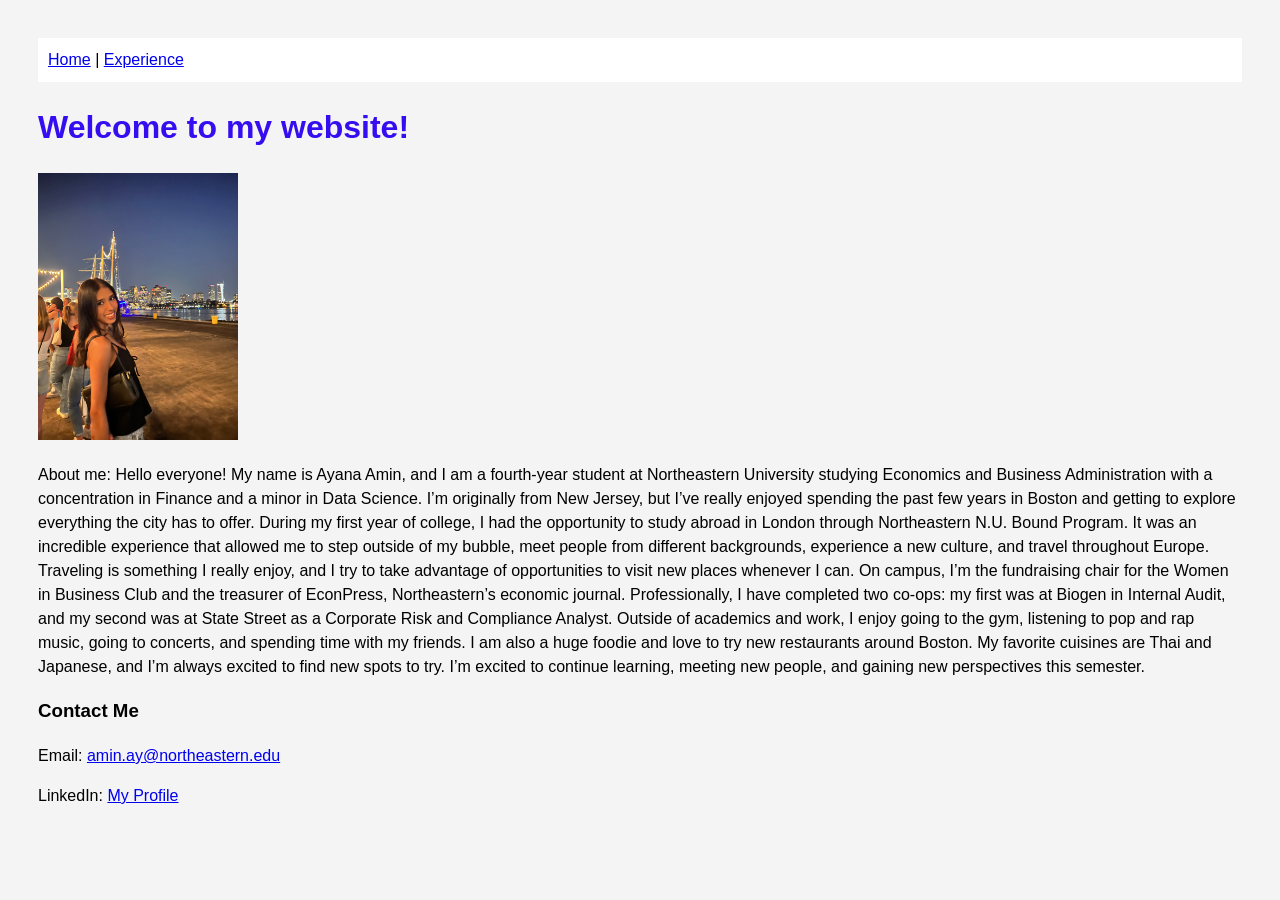
<file: index.html>
<!DOCTYPE html>
<html>
<head><link rel="stylesheet" href="style.css"></head>
<body>
    <nav>
        <a href="index.html">Home</a> | <a href="page2.html">Experience</a>
    </nav>
    
    <h1>Welcome to my website!</h1>
    <img src="me_(2).jpg" width="200">
    
    <p>
        About me: 
        Hello everyone! My name is Ayana Amin, and I am a fourth-year student at Northeastern University studying Economics and Business Administration with a concentration in Finance and a minor in Data Science. I’m originally from New Jersey, but I’ve really enjoyed spending the past few years in Boston and getting to explore everything the city has to offer.
    During my first year of college, I had the opportunity to study abroad in London through Northeastern N.U. Bound Program. It was an incredible experience that allowed me to step outside of my bubble, meet people from different backgrounds, experience a new culture, and travel throughout Europe. Traveling is something I really enjoy, and I try to take advantage of opportunities to visit new places whenever I can.
    On campus, I’m the fundraising chair for the Women in Business Club and the treasurer of EconPress, Northeastern’s economic journal. Professionally, I have completed two co-ops: my first was at Biogen in Internal Audit, and my second was at State Street as a Corporate Risk and Compliance Analyst. 
    Outside of academics and work, I enjoy going to the gym, listening to pop and rap music, going to concerts, and spending time with my friends. I am also a huge foodie and love to try new restaurants around Boston. My favorite cuisines are Thai and Japanese, and I’m always excited to find new spots to try. I’m excited to continue learning, meeting new people, and gaining new perspectives this semester.

    </p>

    <h3>Contact Me</h3>
    <p>Email: <a href="mailto:amin.ay@northeastern.edu">amin.ay@northeastern.edu</a></p>
    <p>LinkedIn: <a href="https://www.linkedin.com/in/ayanaamin">My Profile</a></p>
</body>
</html>
</file>
<file: style.css>
body { 
    background-color: #f4f4f4; /* 1. Color scheme: Light grey */
    font-family: Arial;        /* 2. Custom font: Simple and clean */
    padding: 30px;             /* 3. Spacing: Keeps text away from edges */
    line-height: 1.5;          /* Makes text easier to read */
}

h1 { color: #360cf0; } 
nav { background: white; padding: 10px; margin-bottom: 20px; }
</file>
